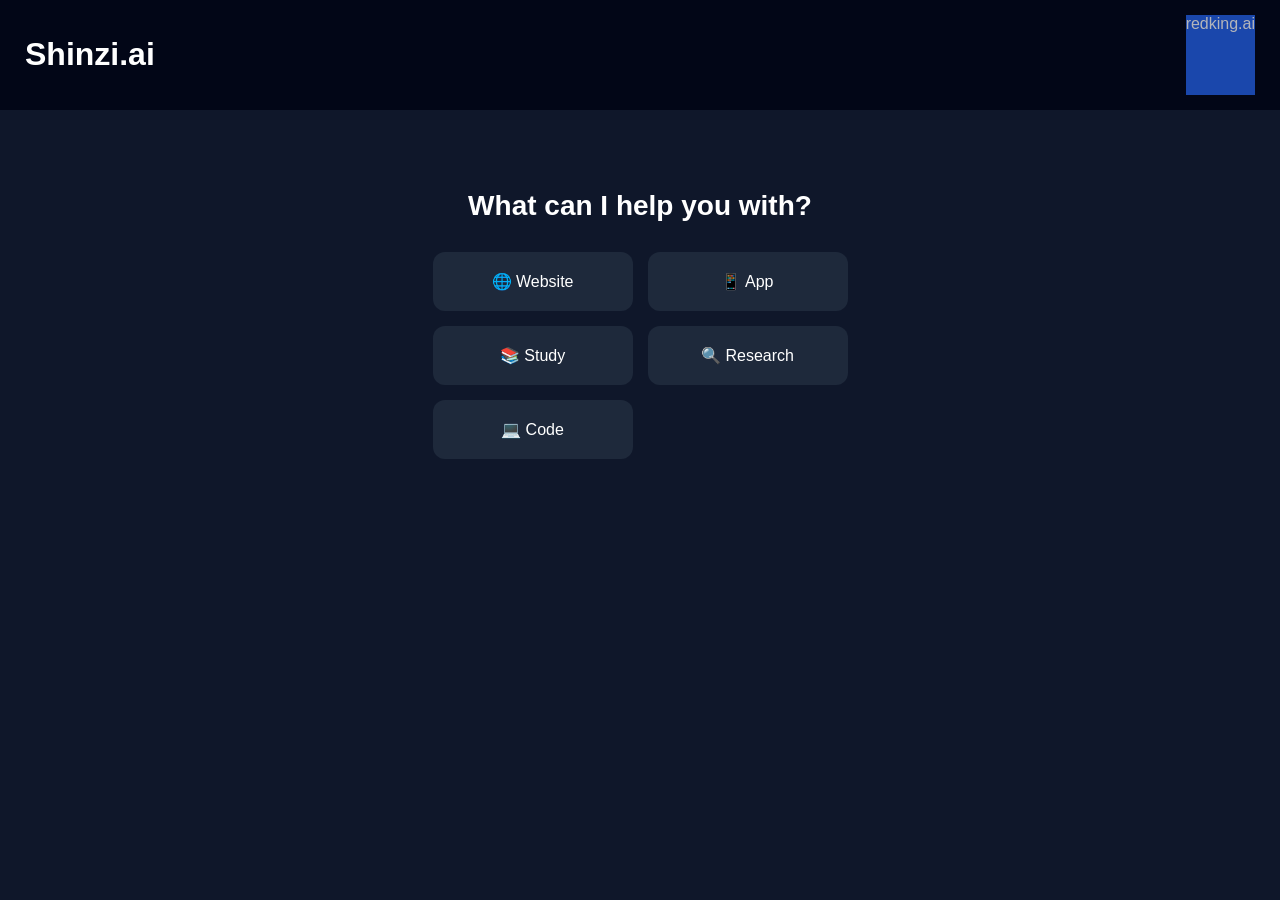
<file: mane.html>
<!DOCTYPE html>
<html lang="en">
<head>
  <meta charset="UTF-8">
  <title>Shinzi AI</title>
  <link rel="stylesheet" href="mane.css">
</head>

<body>

<!-- NAVBAR -->
<div class="nav">
  <h1>Shinzi.ai</h1>
  <span class="user">redking.ai</span>
</div>

<!-- HOME SCREEN -->
<div class="home" id="home">
  <h2>What can I help you with?</h2>

  <div class="options">
    <div class="card" onclick="openChat('Make me a website')">🌐 Website</div>
    <div class="card" onclick="openChat('Build me an app')">📱 App</div>
    <div class="card" onclick="openChat('Help me study')">📚 Study</div>
    <div class="card" onclick="openChat('Deep research')">🔍 Research</div>
    <div class="card" onclick="openChat('Generate code')">💻 Code</div>
  </div>
</div>

<!-- CHAT -->
<div class="chat" id="chat">
  <div class="messages" id="messages"></div>

  <div class="inputBar">
    <input id="input" placeholder="Ask anything...">
    <button onclick="sendMsg()">Send</button>
  </div>
</div>

<script>
function openChat(text) {
  document.getElementById("home").style.display = "none";
  document.getElementById("chat").style.display = "flex";

  addMessage(text, "user");
  fakeReply();
}

function sendMsg() {
  let input = document.getElementById("input");
  let text = input.value;

  if (text === "") return;

  addMessage(text, "user");
  input.value = "";

  fakeReply();
}

function addMessage(text, type) {
  let msg = document.createElement("div");
  msg.className = "msg " + type;
  msg.innerText = text;

  document.getElementById("messages").appendChild(msg);
  msg.scrollIntoView();
}

function fakeReply() {
  let thinking = document.createElement("div");
  thinking.className = "msg ai";
  thinking.innerText = "Shinzi AI is thinking...";
  document.getElementById("messages").appendChild(thinking);

  setTimeout(() => {
    thinking.innerText = "I understand your request. I can help you with that. (Manual/AI response here)";
  }, 1500);
}
</script>

</body>
</html>
</file>
<file: mane.css>
body {
  margin: 0;
  font-family: Arial, sans-serif;
  background: #0f172a;
  color: white;
}

/* NAVBAR */
.nav {
  display: flex;
  justify-content: space-between;
  padding: 15px 25px;
  background: #020617;
}

.user {
  opacity: 0.7;
}

/* HOME */
.home {
  text-align: center;
  margin-top: 80px;
}

.home h2 {
  font-size: 28px;
  margin-bottom: 30px;
}

.options {
  display: grid;
  grid-template-columns: repeat(2, 200px);
  gap: 15px;
  justify-content: center;
}

.card {
  background: #1e293b;
  padding: 20px;
  border-radius: 12px;
  cursor: pointer;
  transition: 0.2s;
}

.card:hover {
  background: #334155;
  transform: scale(1.05);
}

/* CHAT */
.chat {
  display: none;
  flex-direction: column;
  height: 90vh;
}

.messages {
  flex: 1;
  padding: 20px;
  overflow-y: auto;
}

/* MESSAGES */
.msg {
  margin: 10px 0;
  padding: 12px;
  border-radius: 12px;
  max-width: 60%;
}

.user {
  background: #2563eb;
  margin-left: auto;
}

.ai {
  background: #1e293b;
}

/* INPUT */
.inputBar {
  display: flex;
  padding: 10px;
  background: #020617;
}

input {
  flex: 1;
  padding: 10px;
  border-radius: 20px;
  border: none;
}

button {
  margin-left: 10px;
  padding: 10px 15px;
  border-radius: 20px;
  border: none;
  background: #3b82f6;
  color: white;
  cursor: pointer;
}
</file>
